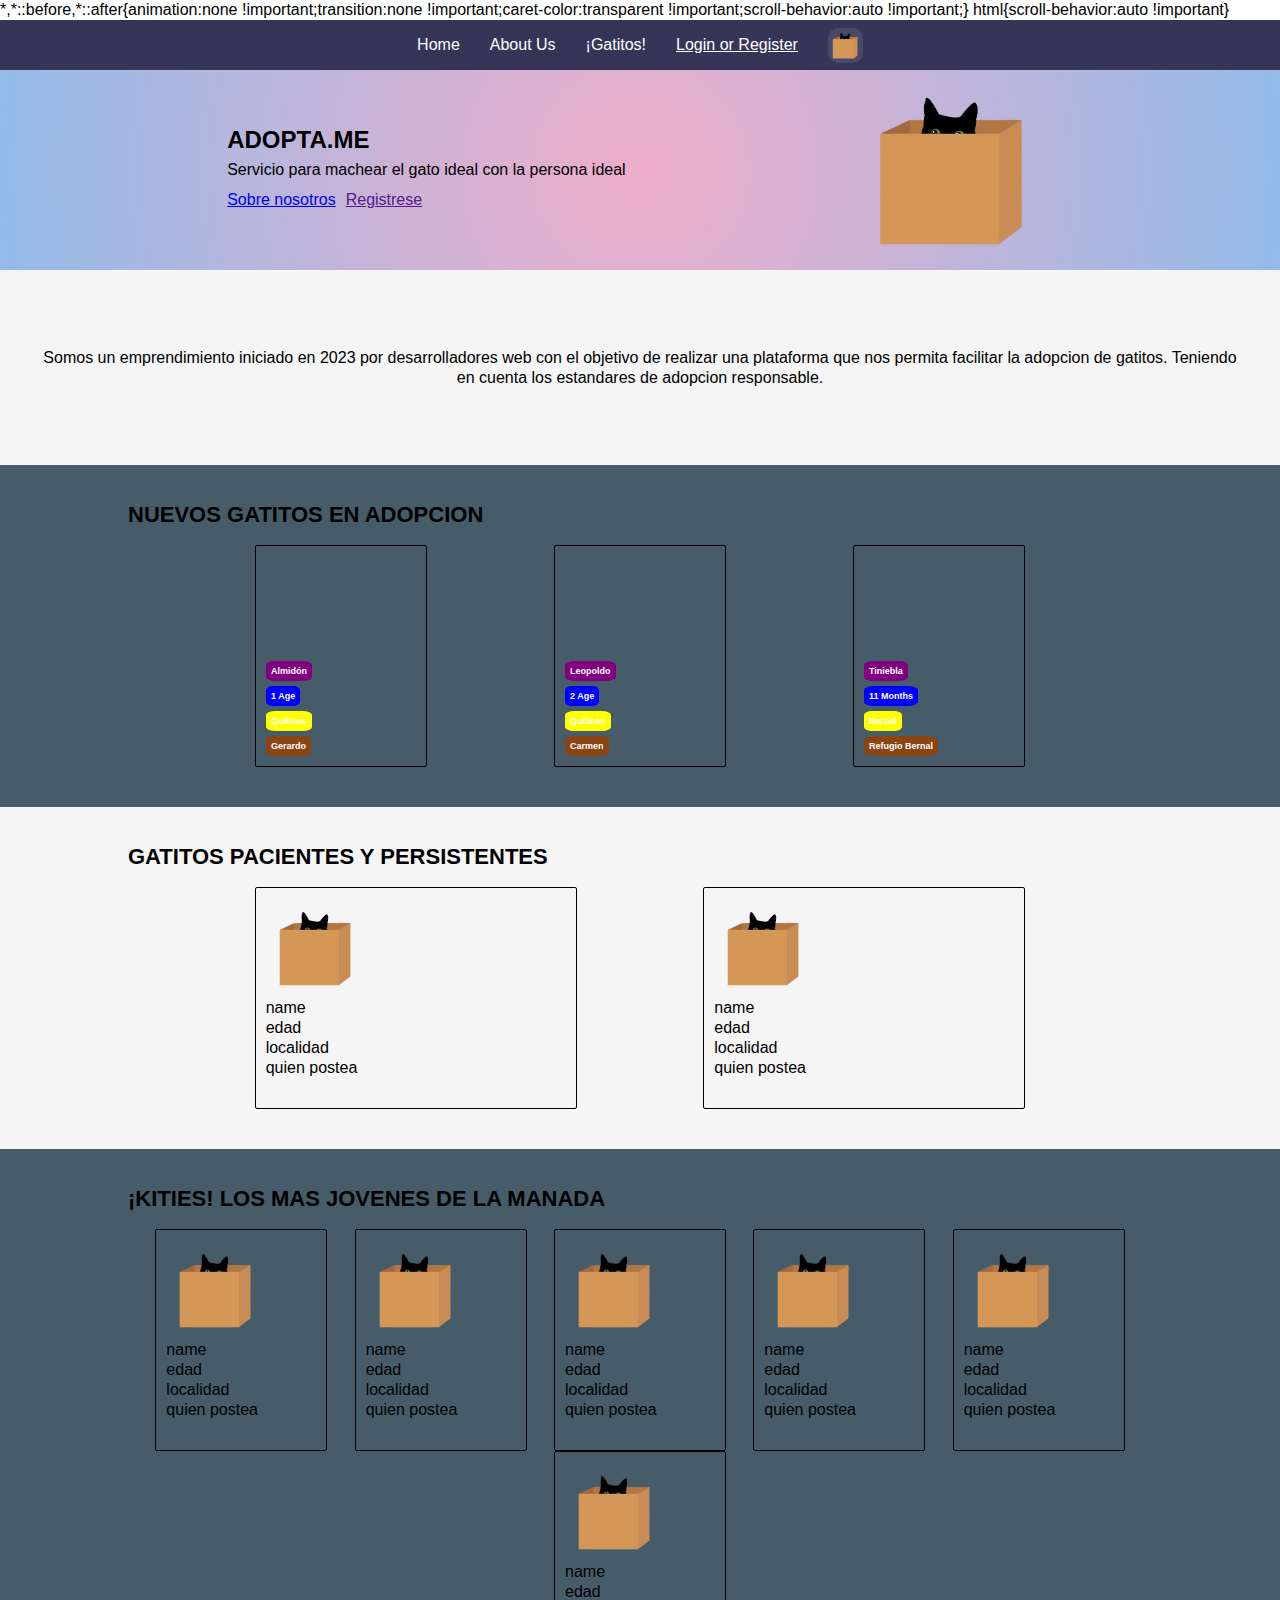
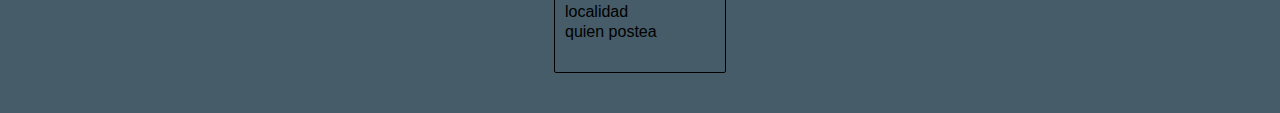
<file: index.html>
<!DOCTYPE html>
<html lang="en">
<head>
    <meta charset="UTF-8">
    <meta http-equiv="X-UA-Compatible" content="IE=edge">
    <meta name="viewport" content="width=device-width, initial-scale=1.0">    
    <link href="styles.css" rel="stylesheet" type="text/css">
</head>
<body>
    <header>
        <ul class="header-ul"> 
            <li class="header-li center"><a class="header-a"> Home </a></li>
            <li class="header-li center"><a class="header-a"> About Us </a></li>
            <li class="header-li center"><a class="header-a"> ¡Gatitos! </a></li>
            <li class="header-li center"><a class="header-a" href="login.html"> Login or Register </a></li>
            <li class="li-of-img center"> <img src="img/cartCatPadding.png" class="header-img"> </li>
        </ul>
    </header>
    <div class="hero row">
        <ul class="col air">
            <li class="center"> <h2> ADOPTA.ME</h2> </li>
            <li class="center"> <p> Servicio para machear el gato ideal con la persona ideal </p> </li>
            <li class="center">
                <ul class="row air">
                    <li class="center"> <a href="login.html"> Sobre nosotros </a> </li>
                    <li class="center"> <a href=""> Registrese </a> </li>
                </ul> 
        </ul>
        <img src="img/cartCatPadding.png" class="hero-img">
    </div>
    <section class="about" >
        <p class="center">
            Somos un emprendimiento iniciado en 2023 por desarrolladores web con el objetivo de realizar una plataforma que nos permita facilitar la adopcion de gatitos. Teniendo en cuenta los estandares de adopcion responsable.
        </p>
    </section>
    <section id="new-cats" class="full-width col">
        <h1> Nuevos gatitos en adopcion </h1>
        <div class="row cat-boxes full-width">
            <div id="box-01" class="cat-box box-content">
                <ul class="col">
                    <li class="name"><b>almidón</b></li>
                    <li class="age"><b>1 age</b></li>
                    <li class="location"><b>Quilmes</b></li>
                    <li class="posting"><a><b>Gerardo</b></a></li>
                </ul>
            </div>
            <div id="box-02" class="cat-box box-content">
                <ul class="col">
                    <li class="name"><b>leopoldo</b></li>
                    <li class="age"><b>2 age</b></li>
                    <li class="location"><b>Quilmes</b></li>
                    <li class="posting"><a><b>Carmen</b></a></li>
                </ul>
            </div>
            <div id="box-03" class="cat-box box-content">
                <ul class="col">
                    <li class="name"><b>Tiniebla</b></li>
                    <li class="age"><b>11 months</b></li>
                    <li class="location"><b>Bernal</b></li>
                    <li class="posting"><a><b>Refugio Bernal</b></a></li>
                </ul>
            </div>
        </div> <!-- cat boxes -->
    </section>
    <section id="hold-cats" class="full-width col">
        <h1> Gatitos pacientes y persistentes </h1>
        <div class="row cat-boxes full-width">
            <div class="cat-box-max">
                <ul class="col">
                    <li><img src="img/cartCatPadding.png" class="cat-box-img"></li>
                    <li><p>name</p></li>
                    <li><p>edad</p></li>
                    <li><p>localidad</p></li>
                    <li><a>quien postea</a></li>
                </ul>
            </div>
            <div class="cat-box-max">
                <ul class="col">
                    <li><img src="img/cartCatPadding.png" class="cat-box-img"></li>
                    <li><p>name</p></li>
                    <li><p>edad</p></li>
                    <li><p>localidad</p></li>
                    <li><a>quien postea</a></li>
                </ul>
            </div>
        </div> <!-- cat boxes -->
    </section>
    <section id="kities-cats" class="full-width col">
        <h1> ¡Kities! Los mas jovenes de la manada </h1>
        <div class="row cat-boxes full-width">
            <div class="cat-box">
                <ul class="col">
                    <li><img src="img/cartCatPadding.png" class="cat-box-img"></li>
                    <li><p>name</p></li>
                    <li><p>edad</p></li>
                    <li><p>localidad</p></li>
                    <li><a>quien postea</a></li>
                </ul>
            </div>
            <div class="cat-box">
                <ul class="col">
                    <li><img src="img/cartCatPadding.png" class="cat-box-img"></li>
                    <li><p>name</p></li>
                    <li><p>edad</p></li>
                    <li><p>localidad</p></li>
                    <li><a>quien postea</a></li>
                </ul>
            </div>
            <div class="cat-box">
                <ul class="col">
                    <li><img src="img/cartCatPadding.png" class="cat-box-img"></li>
                    <li><p>name</p></li>
                    <li><p>edad</p></li>
                    <li><p>localidad</p></li>
                    <li><a>quien postea</a></li>
                </ul>
            </div>
            <div class="cat-box">
                <ul class="col">
                    <li><img src="img/cartCatPadding.png" class="cat-box-img"></li>
                    <li><p>name</p></li>
                    <li><p>edad</p></li>
                    <li><p>localidad</p></li>
                    <li><a>quien postea</a></li>
                </ul>
            </div>
            <div class="cat-box">
                <ul class="col">
                    <li><img src="img/cartCatPadding.png" class="cat-box-img"></li>
                    <li><p>name</p></li>
                    <li><p>edad</p></li>
                    <li><p>localidad</p></li>
                    <li><a>quien postea</a></li>
                </ul>
            </div>
            <div class="cat-box">
                <ul class="col">
                    <li><img src="img/cartCatPadding.png" class="cat-box-img"></li>
                    <li><p>name</p></li>
                    <li><p>edad</p></li>
                    <li><p>localidad</p></li>
                    <li><a>quien postea</a></li>
                </ul>
            </div>
        </div> <!-- cat boxes -->
    </section>
</body>
</html>
</file>
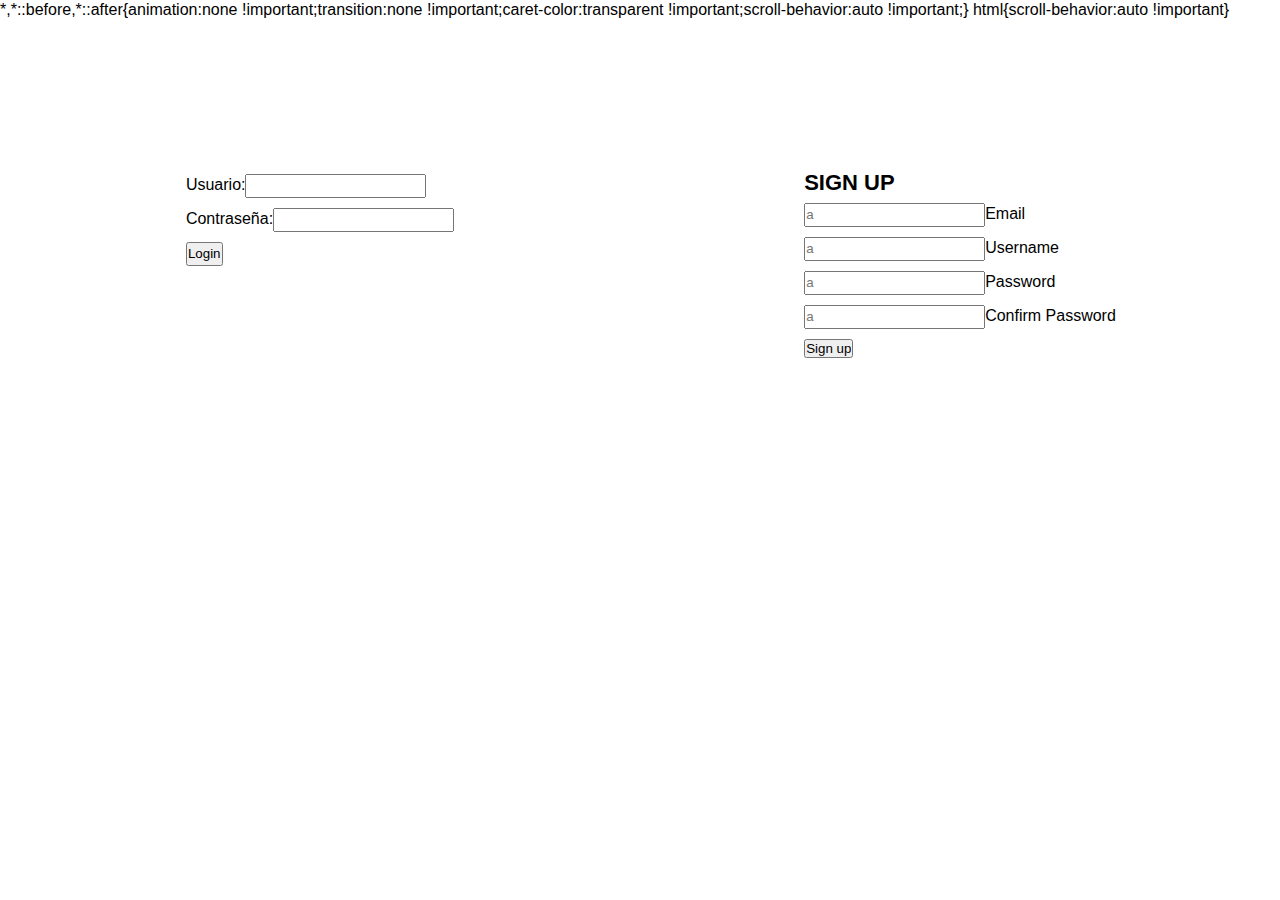
<file: login.html>
<!DOCTYPE html>
<html lang="en">
<head>
    <meta charset="UTF-8">
    <meta http-equiv="X-UA-Compatible" content="IE=edge">
    <meta name="viewport" content="width=device-width, initial-scale=1.0">
    <link href="styles.css" rel="stylesheet" type="text/css">
</head>
<body>
    <form class="half-width center">
        <div class="air start-position col">
            <div>      
                <label for="user"> Usuario: </label>      
                <input type="text" id="user" required/>       
            </div>
            <div>
                <label for="password"> Contraseña: </label>
                <input type="password" id="password" required/>
            </div>
            <button type="submit"> Login </button>
        </div>

    </form>

    <form action="" class="half-width center">
        <div class="air start-position col">
            <h1 class="title">Sign up</h1>
            <div class="inputContainer">
                <input type="text" class="input" placeholder="a">
                <label for="" class="label">Email</label>
            </div>
            <div class="inputContainer">
                <input type="text" class="input" placeholder="a">
                <label for="" class="label">Username</label>
            </div>
            <div class="inputContainer">
                <input type="text" class="input" placeholder="a">
                <label for="" class="label">Password</label>
            </div>
            <div class="inputContainer">
                <input type="text" class="input" placeholder="a">
                <label for="" class="label">Confirm Password</label>
            </div>
            <input type="submit" class="submitBtn" value="Sign up">
        </div>
    </form>
</body>
</html>
</file>
<file: styles.css>
/* base - Desktop */
:root {
    --silver-pink: #c4a69dff;
    --laurel-green: #98a886ff;
    --black-coral: #465c69ff;
    --space-cadet: #363457ff;
    --royal-purple: #735290ff;
    --grey-light: rgb(245, 245, 245);
}

#box-01 {
    background-image: url('https://images.ecestaticos.com/WQdxthvn11oGVR4dzkf-KWZWn3s=/0x0:2120x1414/557x418/filters:fill(white):format(jpg)/f.elconfidencial.com%2Foriginal%2F47b%2F328%2F963%2F47b3289639713b8e80c8d682d219fba7.jpg');
}

#box-02 {
    background-image: url('https://s1.eestatic.com/2020/05/18/como/gatos-mascotas-trucos_490961518_152142876_1024x576.jpg');
}

#box-03 {
    background-image: url('https://www.bunko.pet/__export/1635361879357/sites/debate/img/2021/10/27/dia_gato_negro_crop1635361836062.jpeg_172596871.jpeg');
}

h1 {
    text-transform: uppercase;
    text-decoration: none;
    font-size: 22px;
    opacity: 5;
}

* {
    margin: 0 0 0 0;
    padding: 0 0 0 0;
    display: flex;
    flex-direction: row;
    flex-wrap: wrap;
    align-items: baseline;
    font-family: 'Futura', 'Aavenir', 'Helvetica';
    line-height: 1.25rem;
}


body {
    width: 100%;
}

header {
    height: 50px;
    width: 100%;
    background-color: var(--space-cadet);
    align-items: center;
    justify-content: center;
    position: sticky;
}

.header-ul {
    align-items: center;
    justify-content: center;
    gap: 30px;
    list-style-type: none;
    width: 100%;
}

.header-a {
    color: white;
}

.row {
    flex-direction: row;
}

.li-of-img { height: 50px; }

.header-img {
    height: 70%;
    width: auto;
    background-color: rgba(255, 255, 255, 0.1);
    border-radius: 10px;
}

.hero {
    width: 100%;
    flex-wrap: wrap;
    align-items: center;
    justify-content: space-evenly;
    height: 200px;
    background: rgb(238,174,202);
    background: radial-gradient(circle, rgba(238,174,202,1) 0%, rgba(148,187,233,1) 100%);}

.col {
    flex-direction: column; 
}

.full-width {
    width: 100%;
}

.half-width {
    width: 50%;
}

.hero-img {
    height: 200px;
    width: 200px;
}

.air {
    gap: 10px;
}

.center {
    align-items: center;
    justify-content: center;
    text-align: center;
}

.start-position {
    align-items: flex-start;
    justify-content: flex-start;
    text-align: baseline;
}

.about {
    height: 75px;
    padding: 60px 40px;
    background-color: var(--grey-light);
    align-content: center;
}

.cat-boxes {
    justify-content: space-evenly;
}

.cat-box, .cat-box-max {
    height: 200px;
    padding: 10px;
    border: black 1px solid;
    border-radius: 2px;
}

.cat-box { width: 150px; }

.cat-box-max { width: 300px }

.cat-box-img {
    width: 100px;
    height: 100px;
}

#new-cats, #hold-cats, #kities-cats {
    gap: 20px;
    padding: 40px 10%;
}

#new-cats, #kities-cats {
    background-color: var(--black-coral);
}

#hold-cats {
    background-color: var(--grey-light);
}

/* demo para boxes */

.box-content {
    align-items: end;
    background-size:cover;
    background-position:center;
    background-repeat:no-repeat;	
}

.box-content ul {
    align-items: self-start; 
    gap: 5px;
}

.name { background-color: purple;}
.age { background-color: blue; }
.location { background-color: yellow; }
.posting { background-color: saddlebrown; }

.name, .age, .location, .posting {
    border-radius: 20%;
    border-radius: 1px black 0.5;
    color: white;
    text-transform: capitalize;
    padding-left: 5px;
    padding-right: 5px;
    font-size: 9px;
}

/*****************************/

/*Login Page */

form {
    height: 400px;
}
/* para tablets */
@media (max-width: 600px) {

    * { align-items: unset; }

    header { 
        position: flex; 
        height: auto;
        width: 30%;
    }

    .hero {     
        width: 50%;
        padding: 10%;
    }

    .header-ul { 
        flex-direction: column; 
        align-items: initial; 
        gap: 10px;
        padding: 10px 40px 10px 40px;
        height: auto;
    }

    .header-li {
        background-color: white;
        border: var(--black-coral) 2px solid;
        border-radius: 2px;
    }

    li:hover { background-color: var(--laurel-green); opacity: 0.9; }

    .li-of-img { 
        background-color: rgba(255, 255, 255, 0.0);
        border: 0px;
    }

    .header-a { color: black }

    .hero, .about { height: auto; }

    .cat-boxes { gap: 10px; }
}

/* movile */
@media (max-width: 480px) {


}

/* equipos grandes */
@media (min-width: 1400px) {
    body { justify-content: center; }
    header { width: 1400px; }
}
</file>
